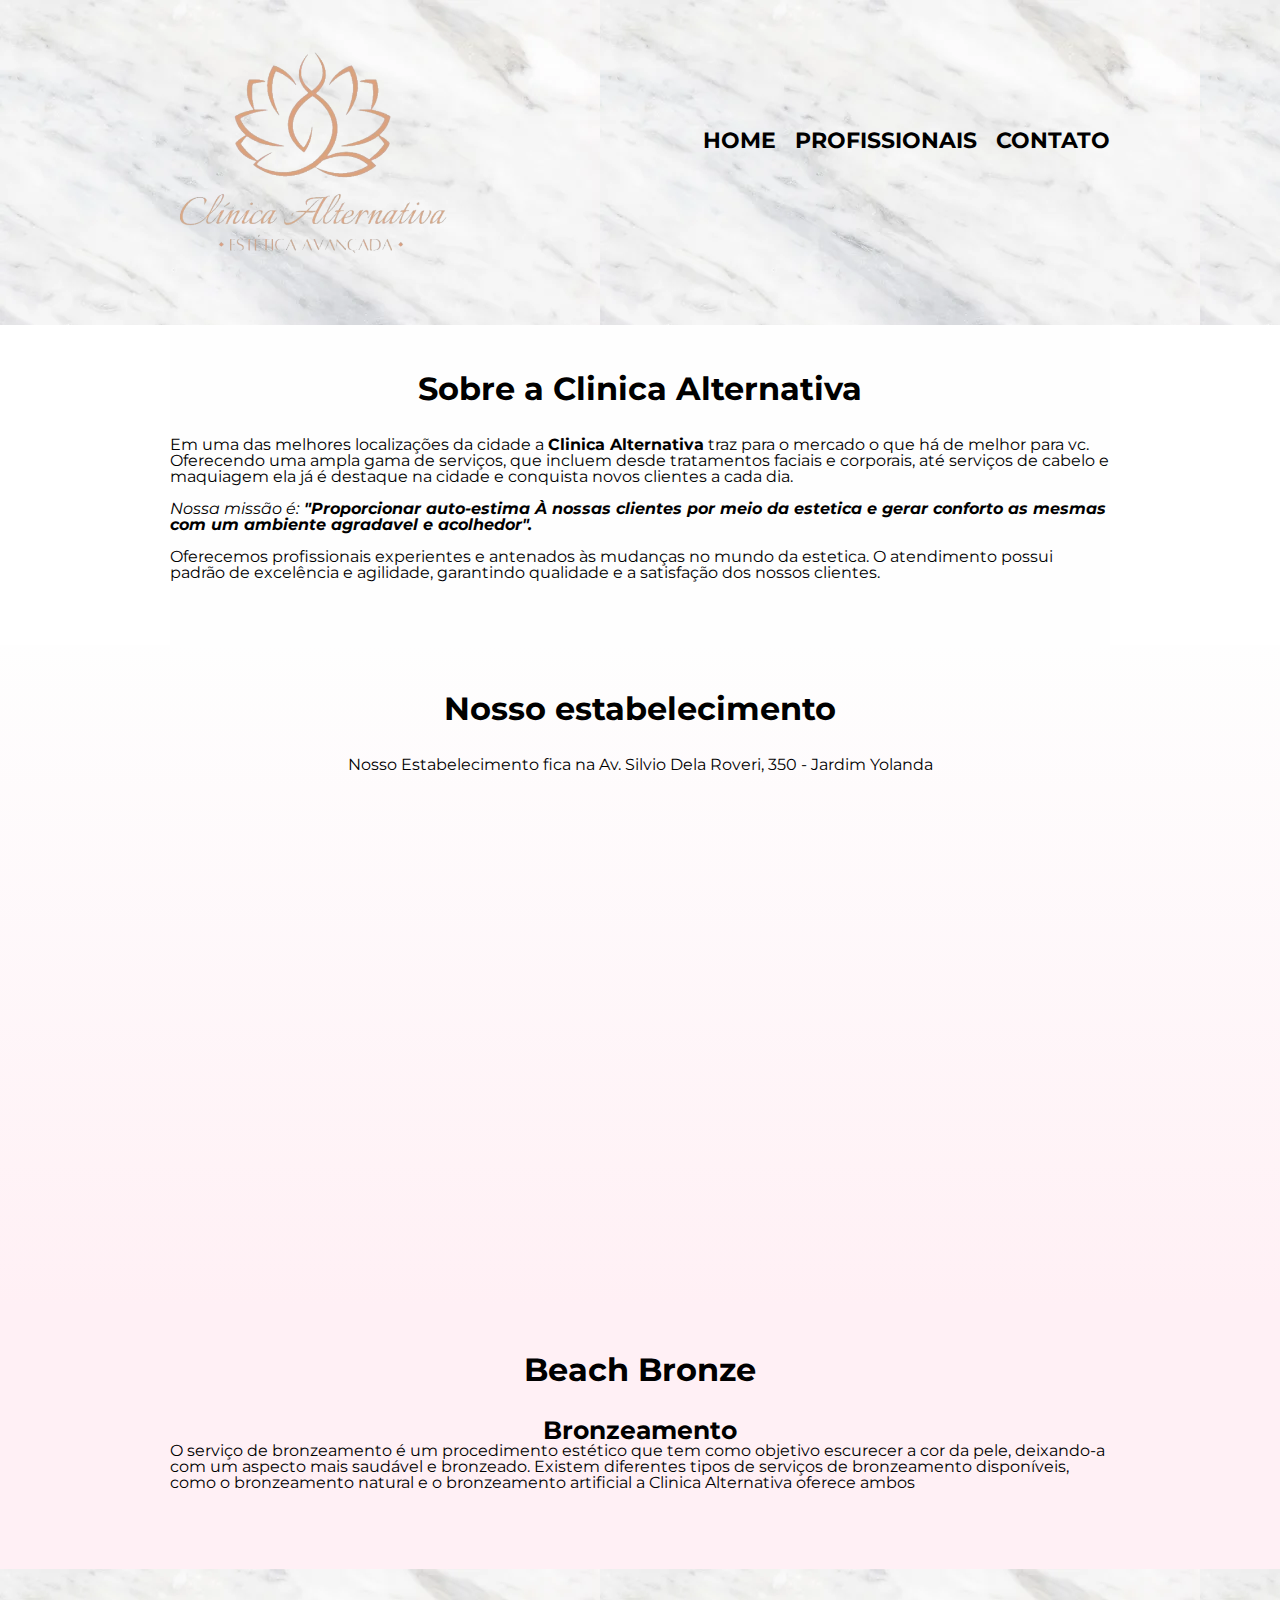
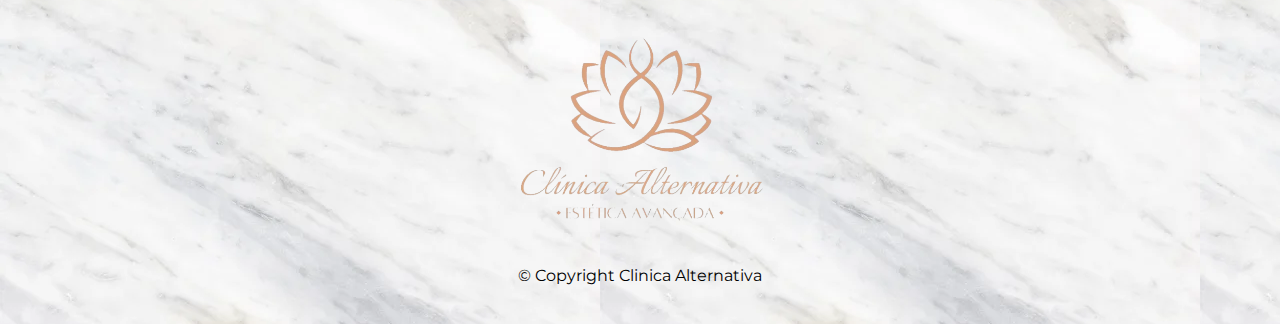
<file: site-clinica-alternativa/index.html>
<!DOCTYPE html>

<html lang="pt-br">
	<head>
		<meta charset="UTF-8">
		<meta name="viewport" content="width=device-width">
		<title>Clinica Alternativa</title>
		
		<link rel="stylesheet" href="reset.css">
		<link rel="stylesheet" href="style.css">
		<link rel="preconnect" href="https://fonts.googleapis.com">
		<link rel="preconnect" href="https://fonts.gstatic.com" crossorigin>
		<link href="https://fonts.googleapis.com/css2?family=Montserrat:wght@300&display=swap" rel="stylesheet">
	</head>
	<body>
		<header>
			<div class="caixa">
			   <h1><img class="logo" src="logo1.png"></h1>
					<nav>
			  	 		<ul>
				   		<li><a href="index.html">Home</a></li>
				   		<li><a href="Profissionais.html">Profissionais</a></li>
				   		<li><a href="Contato.html">Contato</a></li>
				  	 </ul>
					</nav>
			</div>
		</header>
		<main>
				<section class="principal">
					<h2 class="titulob">Sobre a Clinica Alternativa</h2>
					<p>Em uma das melhores localizações da cidade a <strong>Clinica Alternativa</strong> traz para o mercado o que há de melhor para vc.	
					Oferecendo uma ampla gama de serviços, que incluem desde tratamentos faciais e corporais, até serviços de cabelo e maquiagem ela já é destaque na cidade e conquista novos clientes a cada dia.</p>

					<div class="missão">
						<p><em>Nossa missão é:<strong> "Proporcionar auto-estima À nossas clientes por meio da estetica e gerar conforto as mesmas com um ambiente agradavel e acolhedor".</strong></em></p>

						<p>Oferecemos profissionais experientes e antenados às mudanças no mundo da estetica. O atendimento possui padrão de excelência e agilidade, garantindo qualidade e a satisfação dos nossos clientes.</p>
					</div>
				</section>
				<section class="mapa">
					<h3 class="titulob">Nosso estabelecimento</h3>
					<p>Nosso Estabelecimento fica na Av. Silvio Dela Roveri, 350 - Jardim Yolanda</p>

					<div class="mapa-conteudo">
						<iframe src="https://www.google.com/maps/embed?pb=!1m18!1m12!1m3!1d3729.6694101226694!2d-49.349426255325525!3d-20.804658176227715!2m3!1f0!2f0!3f0!3m2!1i1024!2i768!4f13.1!3m3!1m2!1s0x94bc5346e7cf5445%3A0xe2130b261507bf37!2sCl%C3%ADnica%20Alternativa!5e0!3m2!1spt-BR!2sbr!4v1678397960126!5m2!1spt-BR!2sbr" width="100%" height="450" style="border:0;" allowfullscreen="" loading="lazy" referrerpolicy="no-referrer-when-downgrade"></iframe>
					</div>
				</section>


				<section class="beach-bronze">
					<h3 class="titulob">Beach Bronze</h3>

					<div class="conteudo-bronze">
						<p class="subtitulo">Bronzeamento</p>
						<p>O serviço de bronzeamento é um procedimento estético que tem como objetivo escurecer a cor da pele, deixando-a com um aspecto mais saudável e bronzeado. Existem diferentes tipos de serviços de bronzeamento disponíveis, como o bronzeamento natural e o bronzeamento artificial a <em>Clinica Alternativa</em> oferece ambos</p>
						
						
					</div>
			</section>
				
		<script src="index.js"></script>
		</main>


		<footer>
			
			<img class="logo-rodape" src="logo1.png">
			<p class="copy">&copy; Copyright Clinica Alternativa</p>

		</footer>
	</body>
	
</html>
</file>
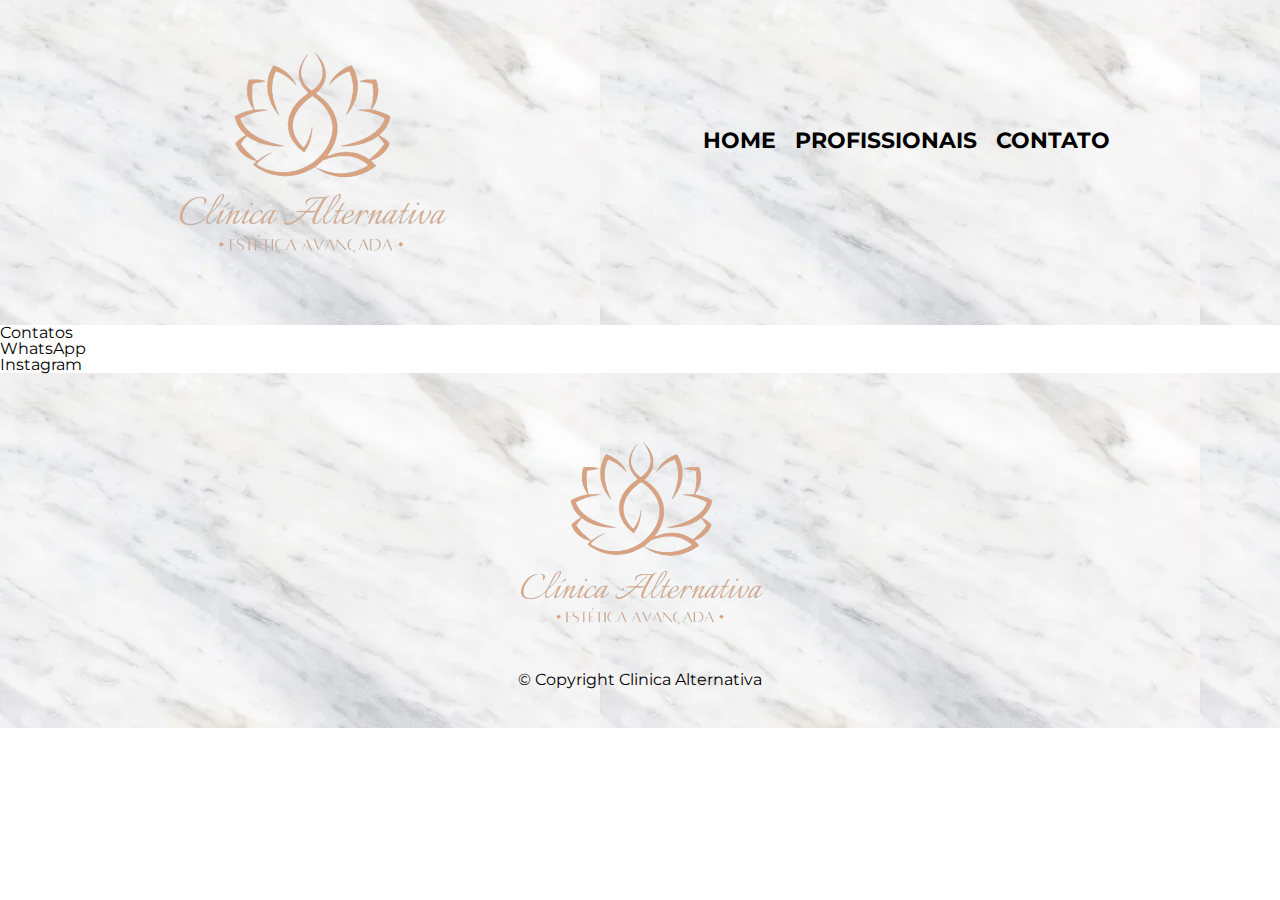
<file: site-clinica-alternativa/Contato.html>
<!DOCTYPE html>
<html lang="pt-br">
<head>
    <meta charset="UTF-8">
    <meta name="viewport" content="width=device-width, initial-scale=1.0">
    <title>Clinica Alternativa</title>

    <link rel="stylesheet" href="reset.css">
	<link rel="stylesheet" href="style.css">
	<link rel="preconnect" href="https://fonts.googleapis.com">
	<link rel="preconnect" href="https://fonts.gstatic.com" crossorigin>
	<link href="https://fonts.googleapis.com/css2?family=Montserrat:wght@300&display=swap" rel="stylesheet">
</head>
<body>
    <header>
        <div class="caixa">
           <h1><img class="logo" src="logo1.png"></h1>
                <nav>
                       <ul>
                       <li><a href="index.html">Home</a></li>
                       <li><a href="Profissionais.html">Profissionais</a></li>
                       <li><a href="Contato.html">Contato</a></li>
                   </ul>
                </nav>
        </div>
    </header>

   <main>
        <h1 id="titulob">Contatos</h1>
        <H2 id="WhatsApp">WhatsApp</H2>
        <h3  id="Instagram">Instagram</h3>

   </main>
   <footer>
                
        <img class="logo-rodape" src="logo1.png">
        <p class="copy">&copy; Copyright Clinica Alternativa</p>

    </footer>

    
</body>
</html>
</file>
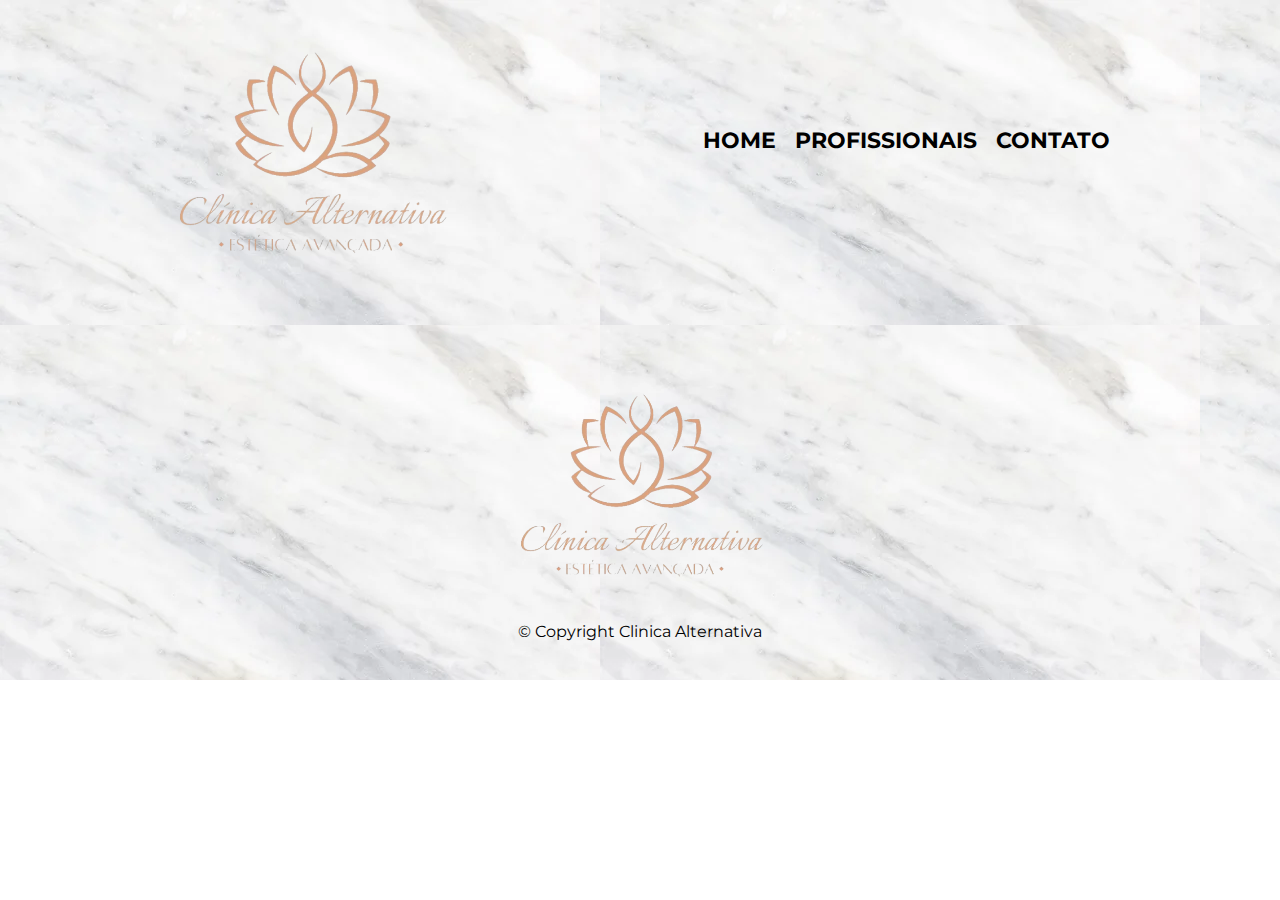
<file: site-clinica-alternativa/Profissionais.html>
<!DOCTYPE html>
<html lang="pt-br">
<head>
    <meta charset="UTF-8">
    <meta name="viewport" content="width=device-width, initial-scale=1.0">
    <title>Clinica Alternativa</title>


    <link rel="stylesheet" href="reset.css">
	<link rel="stylesheet" href="style.css">
	<link rel="preconnect" href="https://fonts.googleapis.com">
	<link rel="preconnect" href="https://fonts.gstatic.com" crossorigin>
	<link href="https://fonts.googleapis.com/css2?family=Montserrat:wght@300&display=swap" rel="stylesheet">
</head>
<body>
    <header>
        <div class="caixa">
           <h1><img class="logo" src="logo1.png"></h1>
                <nav>
                       <ul>
                       <li><a href="index.html">Home</a></li>
                       <li><a href="Profissionais.html">Profissionais</a></li>
                       <li><a href="Contato.html">Contato</a></li>
                   </ul>
                </nav>
        </div>
    </header>
    <main>

    </main>
    <footer>
			
        <img class="logo-rodape" src="logo1.png">
        <p class="copy">&copy; Copyright Clinica Alternativa</p>

    </footer>


</body>
</html>
</file>
<file: site-clinica-alternativa/style.css>
body{
	font-family: 'Montserrat', sans-serif;
}
/*css do cabeçalho */
header{
	background: url("bg12.jpg");
	padding: 20px 0;
}
.logo{
	width: 30%;
	height:30%;
}

.caixa{
	position: relative;
	width: 940px;
	margin: 0 auto;
}
nav{
	position: absolute;
	top: 110px;
	right: 0;
}
nav li{
	display: inline;
	margin:  0 0 0 15px;
}
nav a {
	text-transform: uppercase;
	color: #000000;
	font-weight: bold;
	font-size: 22px;
	text-decoration: none;

}
nav a:hover{
	color: #c78c19;
	text-decoration: underline;
}

/*css da pagina inicial*/
.titulob {
	text-align: center;
	font-size: 2em ;
	font-weight: bold;
	margin: 0 0 1em;

}
.subtitulo{
	text-align: center;
	font-size: 25px;
	font-weight: bold;
}
.principal{
	padding: 3em 0;
	background: #FEFEFE;
	width: 940px;
	margin: 0 auto
}
.principal p {
	margin: 0 0 1em;
}
.principal strong {
font-weight: bold;
}
.principal em{
	font-style: italic;
}
.mapa{
	padding: 3em 0;
	background: linear-gradient(#FEFEFE , #FFF0F5 );

}
.mapa-conteudo{
	width: 940px;
	margin: 0 auto;
}
.mapa p {
	padding: 0 0 2em 0;
	text-align: center;
}
.beach-bronze{
	padding: 3em 0;
	background:#FFF0F5;
}

.conteudo-bistro{
	width: 940px;
	margin: 0 auto;

}
.conteudo-bronze{
	width: 940px;
	margin: 30px auto
}
.logo-rodape{
	height: 20%;
	width: 20%;
}

footer{
	text-align: center;
	background: url("bg12.jpg");
	padding: 40px 0;
}

@media screen and (max-width:480px) {
	.caixa, .principal, .conteudo-beneficios, .mapa-conteudo, .video, .titulob {
		width: auto;
	}
	h1 {
		text-align: center;
	}
	nav {
		position: static;
	}
	.lista-beneficios, .beneficiosimg{
		width: 100%;
	}
}
</file>
